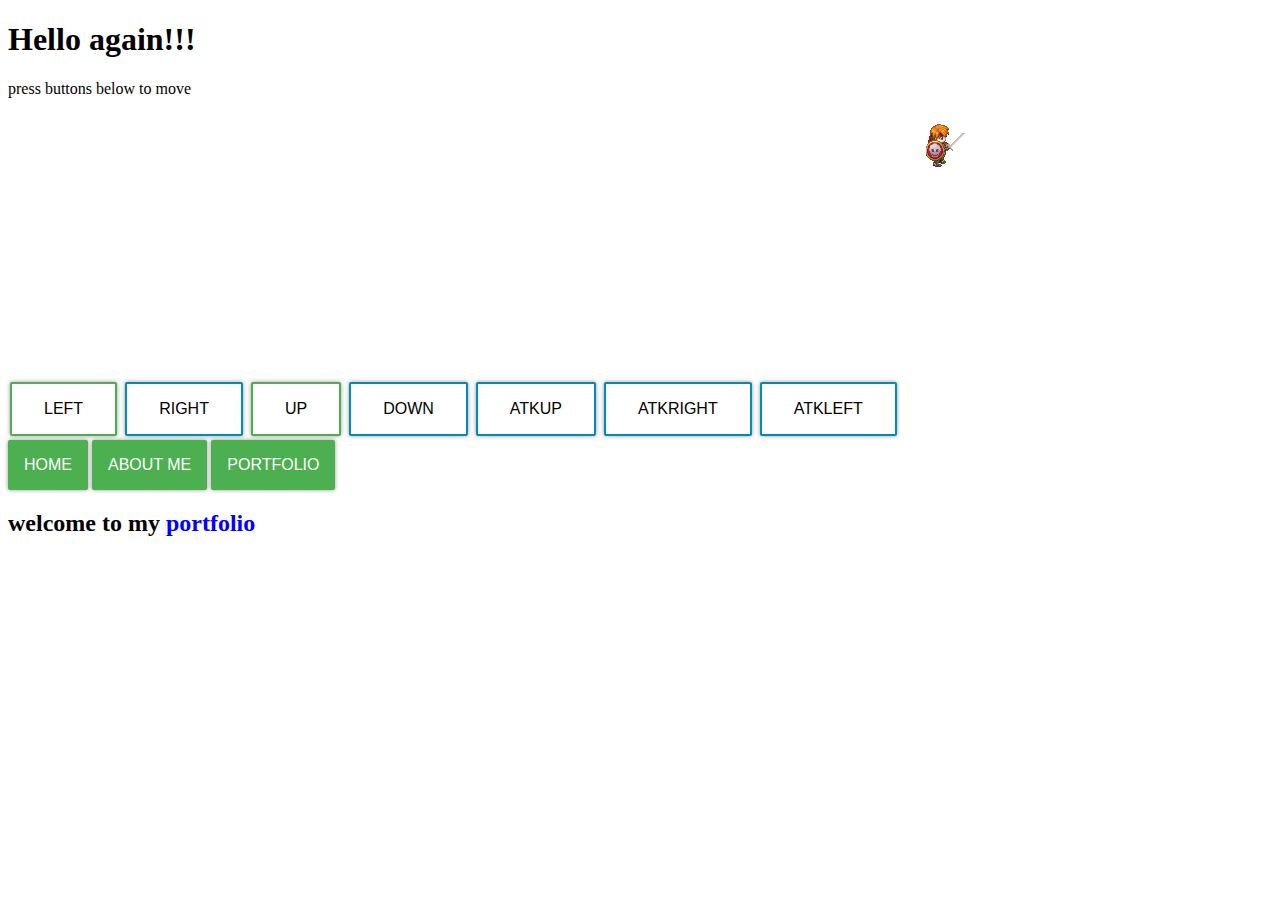
<file: animate.html>
<!DOCTYPE html>
<html>
<head>
  
<link rel="stylesheet" type="text/css" href="ripplebutton.css">
<link rel="stylesheet" type="text/css" href="new3.css">
<link rel="stylesheet" type="text/css" href="dropdownmenu.css">

<meta name="viewport" content="width=device-width, initial-scale=1"> 

<h1>Hello again!!!</h1>
  <p>press buttons below to move</p>
  
   <button class="button button1"onclick='moveLeft()'>left</button>
        <button class="button button2"onclick='moveRight()'>right</button>
   <button class="button button1"onclick='moveUp()'>Up</button>
        <button class="button button2"onclick='moveDown()'>Down</button>
		<button class="button button2"onclick='atkup()'>atkup</button>
		<button class="button button2"onclick='atkright()'>atkright</button>
			<button class="button button2"onclick='atkleft()'>atkleft</button>
  

  
  
<canvas id='canvas'  ></canvas></br>
  

  

    

 </head>
<body>
   
      <div class="dropdown1">
  <button class="ripple" onclick="window.location.href='index.html';"> Home </button>
  
      
    
  </div>
  
  
  <div class="dropdown">
  <button class="dropbtn">About me</button>
  <div class="dropdown-content">
    <a href="MyCV.html">Me</a>
    <a href="cv.txt"  download>My cv</a>
    
  </div>
</div>
  
  <div class="dropdown1">
  <button class="dropbtn1">Portfolio</button>
  <div class="dropdown-content1">
    <a href="Html.html">Html</a>
    <a href="Css.html">CSS</a>
    <a href="Javascript.html">Javascript</a>
    <a href="Csharp.html">c#</a>
  </div>
</div>
  
      </br>
    
    
    <h2>welcome to my  <span style="color:blue;font-weight:bold">portfolio</span> </h2>

      

<script src="portfolio2.js"></script>

</body>
</html>
</file>
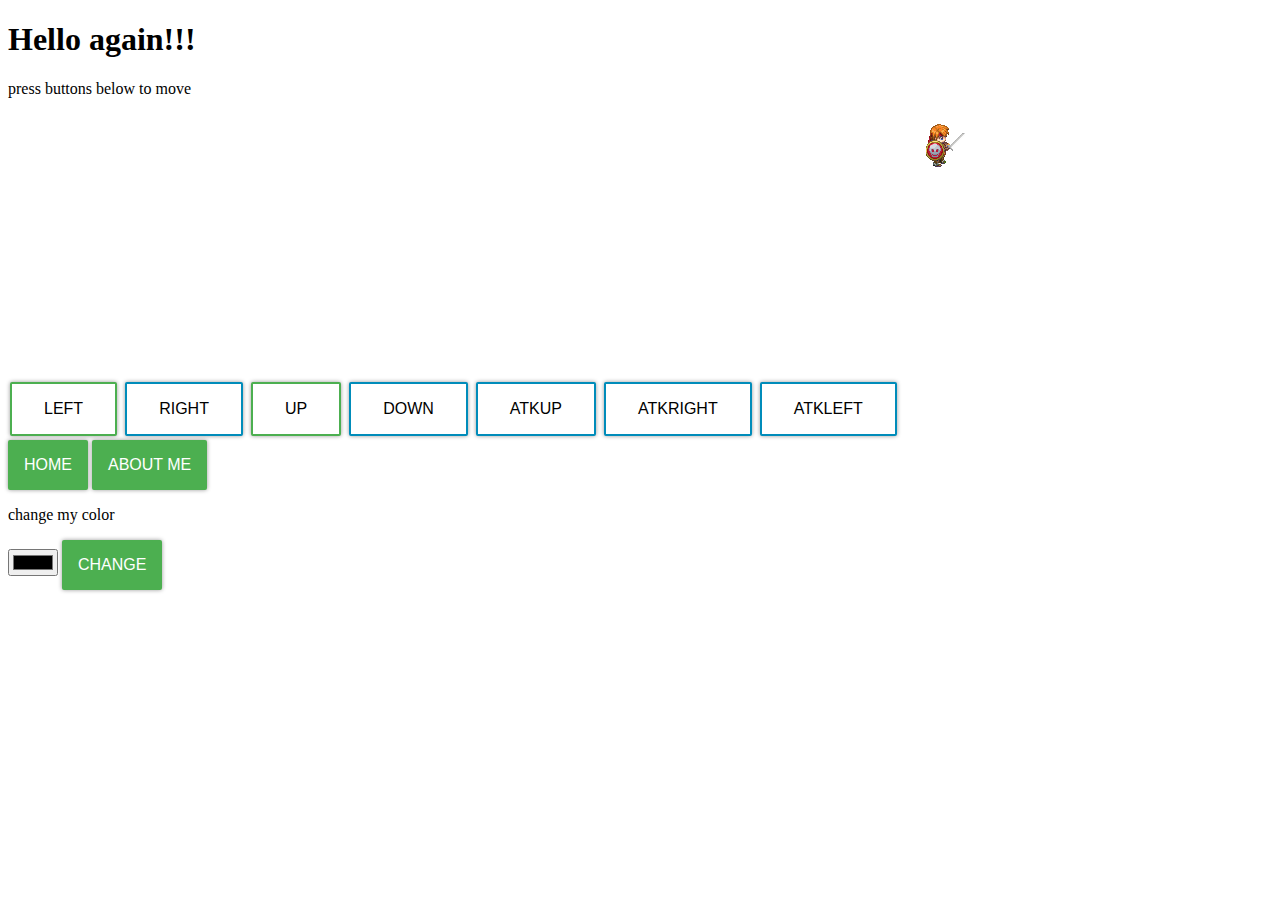
<file: animate2.html>
<!DOCTYPE html>
<html>
<head>
  
<link rel="stylesheet" type="text/css" href="ripplebutton.css">
<link rel="stylesheet" type="text/css" href="new3.css">
<link rel="stylesheet" type="text/css" href="dropdownmenu.css">

<meta name="viewport" content="width=device-width, initial-scale=1"> 

<h1>Hello again!!!</h1>
  <p>press buttons below to move</p>
  
   <button class="button button1"onclick='moveLeft()'>left</button>
        <button class="button button2"onclick='moveRight()'>right</button>
   <button class="button button1"onclick='moveUp()'>Up</button>
        <button class="button button2"onclick='moveDown()'>Down</button>
		<button class="button button2"onclick='atkup()'>atkup</button>
		<button class="button button2"onclick='atkright()'>atkright</button>
			<button class="button button2"onclick='atkleft()'>atkleft</button>
  

<canvas id='canvas'></canvas></br>
  
    

 </head>
<body>
            <div class="dropdown1">
  <button class="ripple" onclick="window.location.href='index.html';"> Home </button>
   
  
  
      
    
  </div>
  
  
  <div class="dropdown">
  <button class="dropbtn">About me</button>
  <div class="dropdown-content">
    <a href="MyCV.html">Me</a>
    <a href="cv.txt"  download>My cv</a>
    
  </div>
</div>

  

  
      </br>
    <p id="p1" >change my color</p>
    <input type="color" id="myColor">

  <button class="ripple2" onclick="myFunction()"> Change</button>  
    
    <script>
  function myFunction() {
    var x = document.getElementById("myColor").value;
    document.getElementById("p1").style.color  = x;
  }
  </script>
<script src="portfolio2.js"></script>
</body>
</html>
</file>
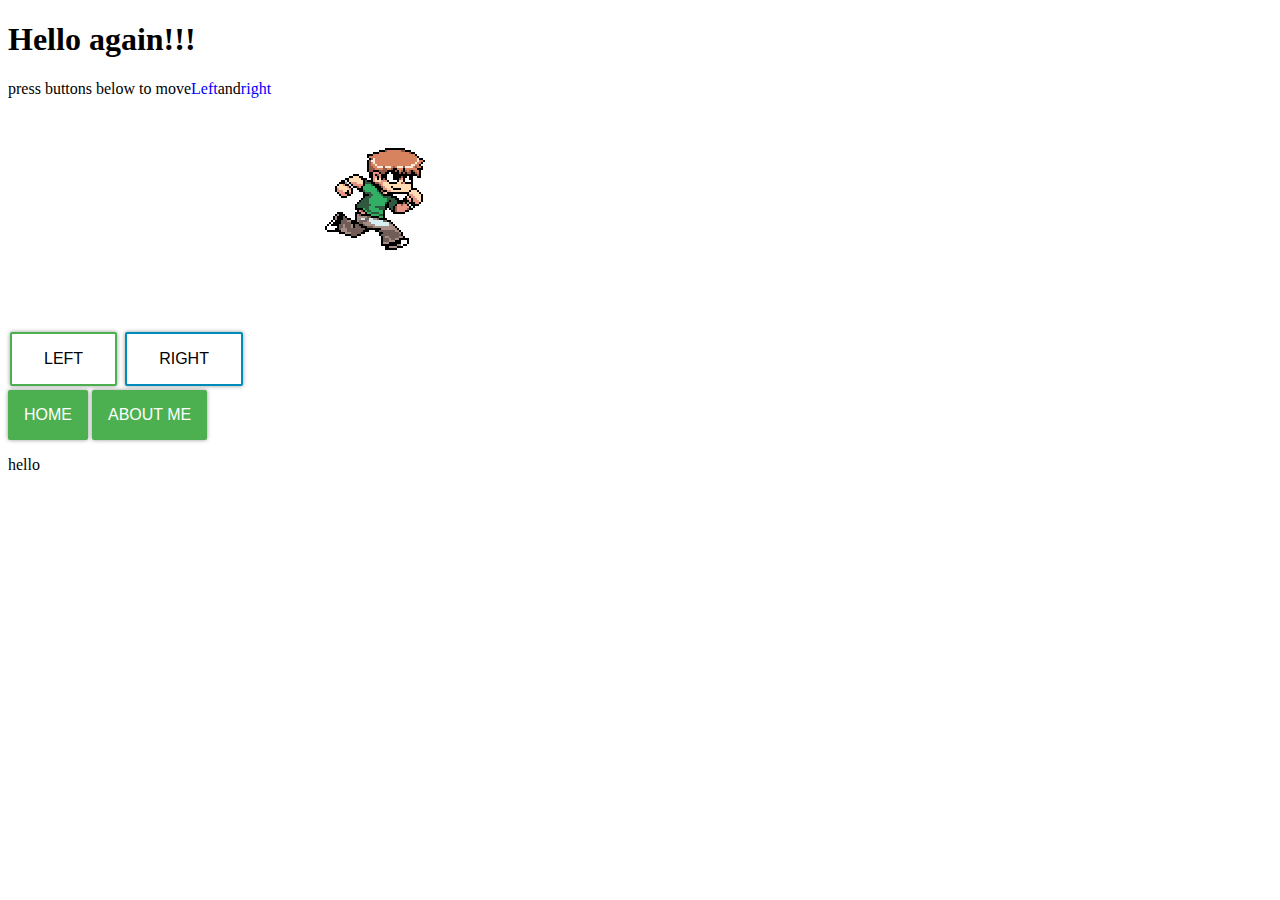
<file: animate3.html>
<!DOCTYPE html>
<html>
<head>
  
<link rel="stylesheet" type="text/css" href="ripplebutton.css">
<link rel="stylesheet" type="text/css" href="new3.css">
<link rel="stylesheet" type="text/css" href="dropdownmenu.css">

<meta name="viewport" content="width=device-width, initial-scale=1"> 

<h1>Hello again!!!</h1>
  <p>press buttons below to move<span style="color:blue">Left</span>and<span style="color:blue">right</span></p>
  <button class="button button1"onclick='moveLeft()'>left</button>
        <button class="button button2"onclick='moveRight()'>right</button>

  
<canvas id='canvas'></canvas></br>
  
    

 </head>
<body>
         <div class="dropdown1">
  <button class="ripple" onclick="window.location.href='index.html';"> Home </button>
  
      
    
  </div>
  
  
  <div class="dropdown">
  <button class="dropbtn">About me</button>
  <div class="dropdown-content">
    <a href="MyCV.html">Me</a>
    <a href="cv.txt"  download>My cv</a>
    
  </div>
</div>
  

</div>
  

  
      </br>
    
    <p>hello</p>
    
    
<script src="portfolio.js"></script>
</body>
</html>
</file>
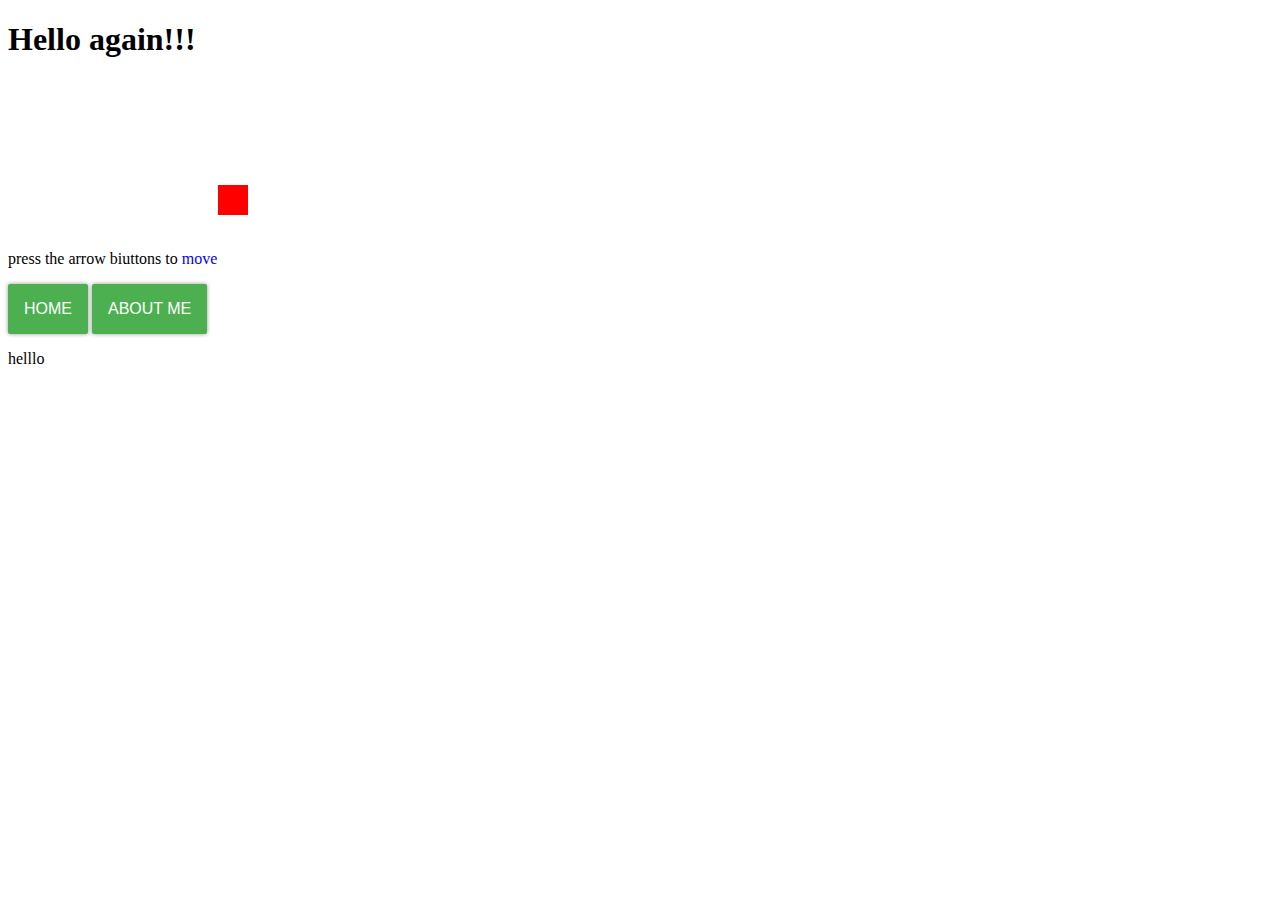
<file: animate4.html>
<!DOCTYPE html>
<html>
<head>
<link rel="stylesheet" type="text/css" href="drivegame.css">  
<link rel="stylesheet" type="text/css" href="ripplebutton.css">
<link rel="stylesheet" type="text/css" href="new3.css">
<link rel="stylesheet" type="text/css" href="dropdownmenu.css">

<meta name="viewport" content="width=device-width, initial-scale=1"> 

<h1>Hello again!!!</h1>
  <p>press the arrow biuttons to <span style="color:blue">move</span></p>
  
  

  
    

 </head>
<body>
  <body onload="startGame()">    

  
         <div class="dropdown1">
  <button class="ripple" onclick="window.location.href='index.html';"> Home </button>
  
      
    
  </div>
  
  
  <div class="dropdown">
  <button class="dropbtn">About me</button>
  <div class="dropdown-content">
    <a href="MyCV.html">Me</a>
    <a href="cv.txt"  download>My cv</a>
    
  </div>
</div>
  
  

  

  
      </br>
    


<script>
var myGamePiece;

function startGame() {
    myGamePiece = new component(30, 30, "red", 225, 120);
    myGameArea.start();
}

var myGameArea = {
    canvas1 : document.createElement("canvas"),
    start : function() {
        this.canvas1.width = 480;
        this.canvas1.height = 150;
        this.context = this.canvas1.getContext("2d");
        document.body.insertBefore(this.canvas1, document.body.childNodes[1]);
        this.frameNo = 0;
        this.interval = setInterval(updateGameArea, 20);
        window.addEventListener('keydown', function (e) {
            e.preventDefault();
            myGameArea.keys = (myGameArea.keys || []);
            myGameArea.keys[e.keyCode] = (e.type == "keydown");
        })
        window.addEventListener('keyup', function (e) {
            myGameArea.keys[e.keyCode] = (e.type == "keydown");
        })
    },
    stop : function() {
        clearInterval(this.interval);
    },    
    clear : function() {
        this.context.clearRect(0, 0, this.canvas1.width, this.canvas1.height);
    }
}

function component(width, height, color, x, y, type) {

    this.type = type;
    this.width = width;
    this.height = height;
    this.speed = 0;
    this.angle = 0;
    this.moveAngle = 0;
    this.x = x;
    this.y = y;    
    this.update = function() {
        ctx = myGameArea.context;
        ctx.save();
        ctx.translate(this.x, this.y);
        ctx.rotate(this.angle);
        ctx.fillStyle = color;
        ctx.fillRect(this.width / -2, this.height / -2, this.width, this.height);
        ctx.restore();    
    }
    this.newPos = function() {
        this.angle += this.moveAngle * Math.PI / 180;
        this.x += this.speed * Math.sin(this.angle);
        this.y -= this.speed * Math.cos(this.angle);
    }
}

function updateGameArea() {
    myGameArea.clear();
    myGamePiece.moveAngle = 0;
    myGamePiece.speed = 0;
    if (myGameArea.keys && myGameArea.keys[37]) {myGamePiece.moveAngle = -1; }
    if (myGameArea.keys && myGameArea.keys[39]) {myGamePiece.moveAngle = 1; }
    if (myGameArea.keys && myGameArea.keys[38]) {myGamePiece.speed= 1; }
    if (myGameArea.keys && myGameArea.keys[40]) {myGamePiece.speed= -1; }
    myGamePiece.newPos();
    myGamePiece.update();
}
</script>
    

<p>helllo<p>
</file>
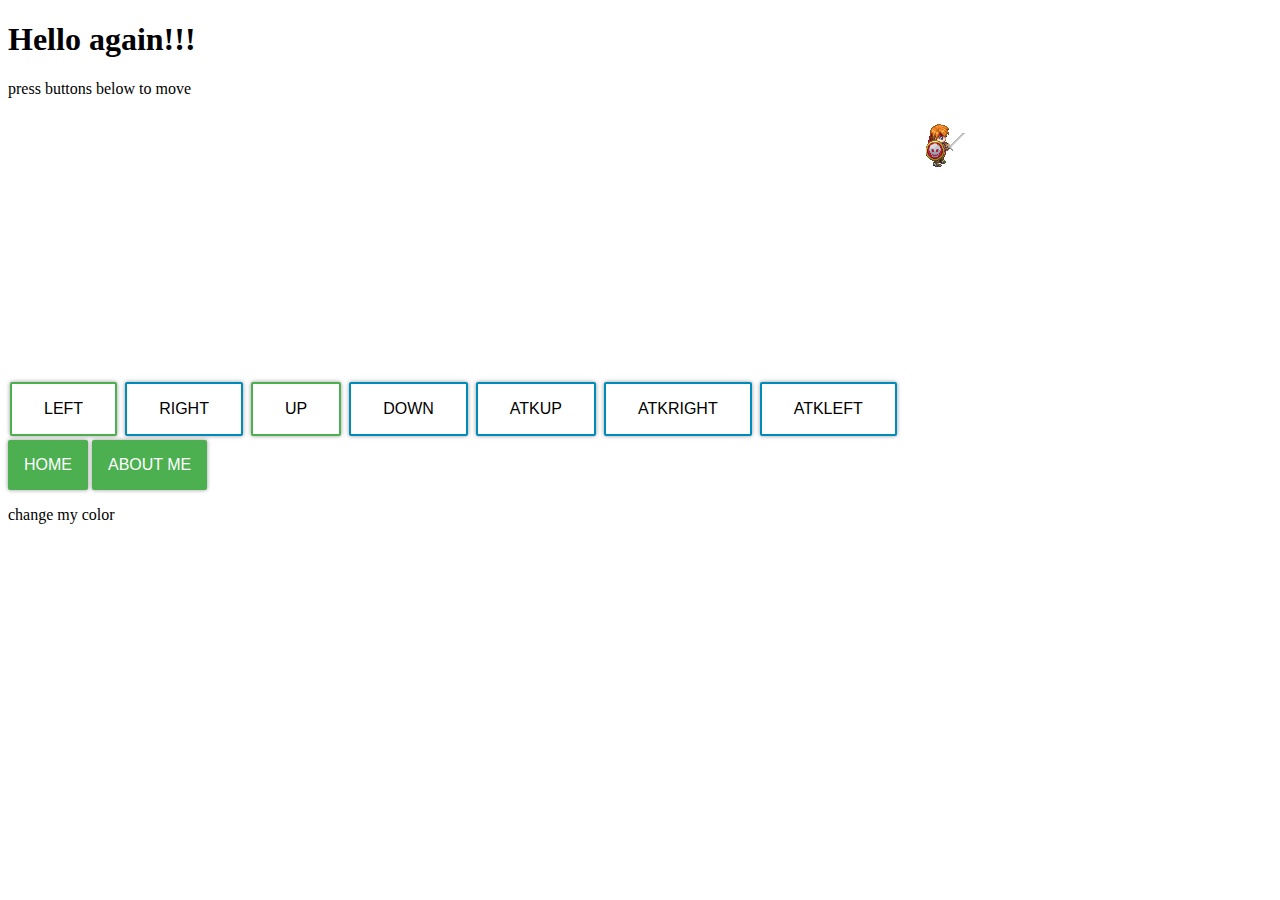
<file: animate5.html>
<!DOCTYPE html>
<html>
<head>
  
<link rel="stylesheet" type="text/css" href="ripplebutton.css">
<link rel="stylesheet" type="text/css" href="new3.css">
<link rel="stylesheet" type="text/css" href="dropdownmenu.css">

<meta name="viewport" content="width=device-width, initial-scale=1"> 

<h1>Hello again!!!</h1>
  <p>press buttons below to move</p>
  
   <button class="button button1"onclick='moveLeft()'>left</button>
        <button class="button button2"onclick='moveRight()'>right</button>
   <button class="button button1"onclick='moveUp()'>Up</button>
        <button class="button button2"onclick='moveDown()'>Down</button>
		<button class="button button2"onclick='atkup()'>atkup</button>
		<button class="button button2"onclick='atkright()'>atkright</button>
			<button class="button button2"onclick='atkleft()'>atkleft</button>
  

<canvas id='canvas'></canvas></br>
  
    

 </head>
<body>
            <div class="dropdown1">
  <button class="ripple" onclick="window.location.href='index.html';"> Home </button>
   
  
  
      
    
  </div>
  
  
  <div class="dropdown">
  <button class="dropbtn">About me</button>
  <div class="dropdown-content">
    <a href="MyCV.html">Me</a>
    <a href="cv.txt"  download>My cv</a>
    
  </div>
</div>
  
  

  
      </br>
    <p>change my color</p>
  

  
    
  
<script src="portfolio2.js"></script>
</body>
</html>
</file>
<file: ripplebutton.css>
/* Button style */
button {
  border: none;
  border-radius: 2px;
  padding: 16px;
  font-size: 16px;
  text-transform: uppercase;
  cursor: pointer;
  color: white;
  background-color: #4CAF50;
  box-shadow: 0 0 4px #999;
  outline: none;
}

/* Ripple effect */
.ripple {
  background-position: center;
  transition: background 0.8s;
}
.ripple:hover {
  background: #47a7f5 radial-gradient(circle, transparent 1%, #5F9EA0 1%) center/15000%;
}
.ripple:active {
  background-color: #6eb9f7;
  background-size: 100%;
  transition: background 0s;
}
</file>
<file: dropdownmenu.css>
.dropbtn1 {
  background-color: #4CAF50;
  color: white;
  padding: 16px;
  font-size: 16px;
  border: none;
}

.dropdown1 {
  position: relative;
  display: inline-block;
}

.dropdown-content1 {
  display: none;
  position: absolute;
  background-color: #f1f1f1;
  min-width: 160px;
  box-shadow: 0px 8px 16px 0px rgba(0,0,0,0.2);
  z-index: 1;
}

.dropdown-content1 a {
  color: black;
  padding: 12px 16px;
  text-decoration: none;
  display: block;
}

.dropdown-content1 a:hover {background-color: #ddd;}

.dropdown1:hover .dropdown-content1 {display: block;}

.dropdown1:hover .dropbtn1 {background-color: #3e8e41;}



.dropbtn {
  background-color: #4CAF50;
  color: white;
  padding: 16px;
  font-size: 16px;
  border: none;
}

.dropdown {
  position: relative;
  display: inline-block;
}

.dropdown-content {
  display: none;
  position: absolute;
  background-color: #f1f1f1;
  min-width: 160px;
  box-shadow: 0px 8px 16px 0px rgba(0,0,0,0.2);
  z-index: 1;
}

.dropdown-content a {
  color: black;
  padding: 12px 16px;
  text-decoration: none;
  display: block;
}

.dropdown-content a:hover {background-color: #ddd;}

.dropdown:hover .dropdown-content {display: block;}

.dropdown:hover .dropbtn {background-color: #3e8e41;}
</file>
<file: drivegame.css>
canvas1 {
    border:1px solid #d3d3d3;
    background-color: #f1f1f1;
</file>
<file: new3.css>
.button {
  border: none;
  color: white;
  padding: 16px 32px;
  text-align: center;
  text-decoration: none;
  display: inline-block;
  font-size: 16px;
  margin: 4px 2px;
  transition-duration: 0.4s;
  cursor: pointer;
}

.button1 {
  background-color: white; 
  color: black; 
  border: 2px solid #4CAF50;
}

.button1:hover {
  background-color: #4CAF50;
  color: white;
}

.button2 {
  background-color: white; 
  color: black; 
  border: 2px solid #008CBA;
}

.button2:hover {
  background-color: #008CBA;
  color: white;
}
//*css filename sheet1*//






p1{
 color :orange;
 ;
}

p2{
 color :green;	
 ;
}

p3{
 color :red;
;
}
p4{
 color :blue;
;
}

h1{
	animation:p4 5s infinite
;
 }



@keyframes p4{
  from {color: purple;}
  to {color: orange	;}
</file>
